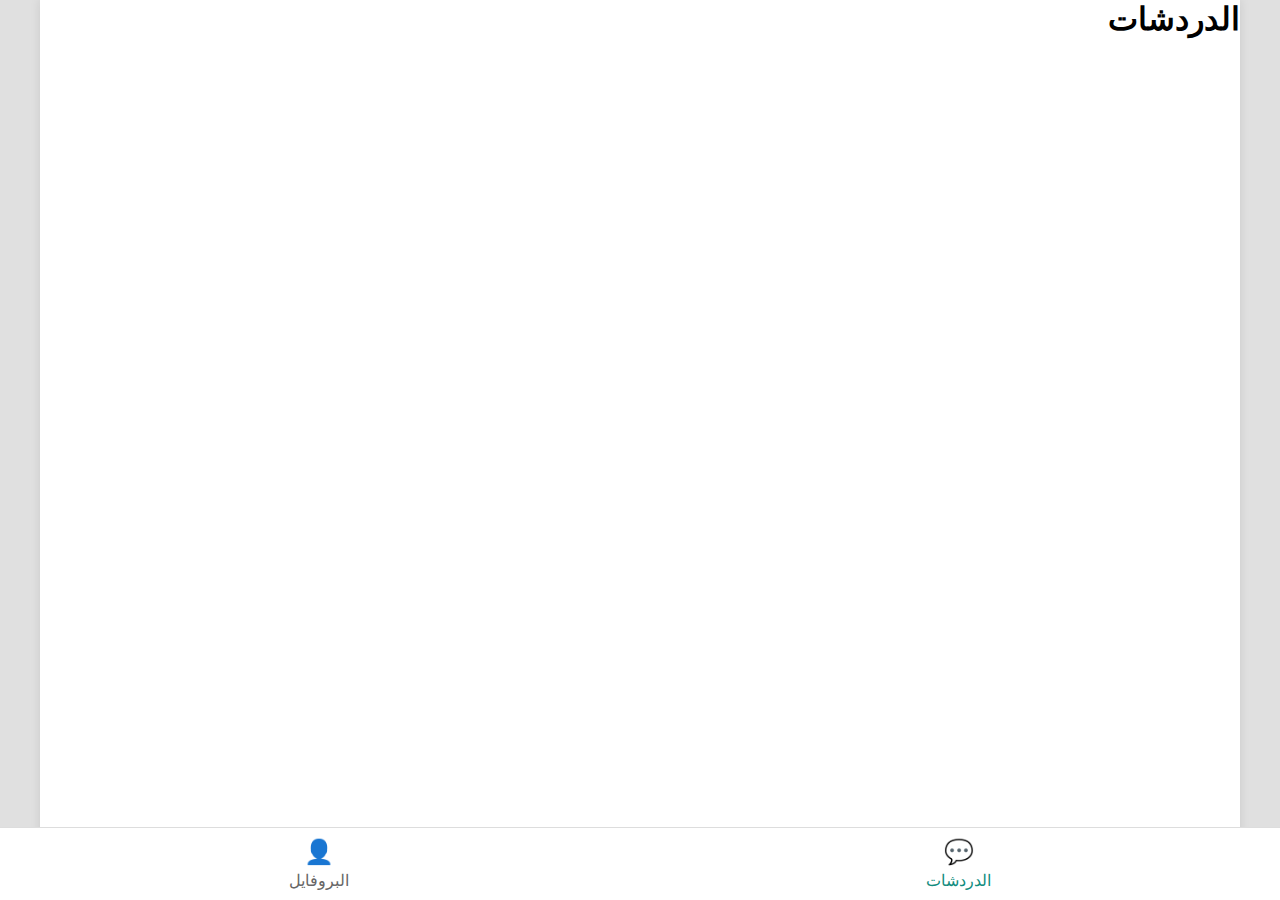
<file: index.html>
<!DOCTYPE html>
<html lang="ar" dir="rtl">
<head>
    <meta charset="UTF-8">
    <meta name="viewport" content="width=device-width, initial-scale=1.0">
    <title>تطبيق المراسلة</title>
    <style>
        :root {
            --primary-color: #128C7E;
            --secondary-color: #075E54;
            --light-color: #ECE5DD;
            --dark-color: #333;
            --white: #fff;
        }
        
        * {
            margin: 0;
            padding: 0;
            box-sizing: border-box;
            font-family: 'Segoe UI', Tahoma, Geneva, Verdana, sans-serif;
        }
        
        body {
            background-color: #e0e0e0;
            height: 100vh;
        }
        
        .app-container {
            display: flex;
            height: 100vh;
            max-width: 1200px;
            margin: 0 auto;
            box-shadow: 0 0 10px rgba(0,0,0,0.1);
            position: relative;
            overflow: hidden;
        }
        
        /* الصفحات */
        .page {
            position: absolute;
            width: 100%;
            height: 100%;
            transition: transform 0.3s ease;
            background-color: var(--white);
        }
        
        #chatPage {
            transform: translateX(0);
        }
        
        #profilePage {
            transform: translateX(100%);
        }
        
        .page.active {
            transform: translateX(0) !important;
        }
        
        /* شريط التنقل */
        .nav-bar {
            position: fixed;
            bottom: 0;
            left: 0;
            right: 0;
            background-color: var(--white);
            display: flex;
            justify-content: space-around;
            padding: 10px 0;
            border-top: 1px solid #ddd;
            z-index: 100;
        }
        
        .nav-item {
            display: flex;
            flex-direction: column;
            align-items: center;
            cursor: pointer;
            color: #666;
        }
        
        .nav-item.active {
            color: var(--primary-color);
        }
        
        .nav-icon {
            font-size: 24px;
            margin-bottom: 5px;
        }
        
        /* يمكنك إضافة المزيد من التنسيقات هنا */
    </style>
</head>
<body>
    <div class="app-container">
        <!-- صفحة الدردشات -->
        <div class="page active" id="chatPage">
            <div class="header">
                <h1>الدردشات</h1>
            </div>
            <div class="chat-list">
                <!-- قائمة الدردشات تظهر هنا -->
            </div>
        </div>
        
        <!-- صفحة البروفايل -->
        <div class="page" id="profilePage">
            <div class="header">
                <h1>البروفايل</h1>
            </div>
            <div class="profile-content">
                <!-- محتوى البروفايل يظهر هنا -->
            </div>
        </div>
        
        <!-- شريط التنقل السفلي -->
        <div class="nav-bar">
            <div class="nav-item active" data-page="chatPage">
                <span class="nav-icon">💬</span>
                <span>الدردشات</span>
            </div>
            <div class="nav-item" data-page="profilePage">
                <span class="nav-icon">👤</span>
                <span>البروفايل</span>
            </div>
        </div>
    </div>

    <script>
        // التنقل بين الصفحات
        document.querySelectorAll('.nav-item').forEach(item => {
            item.addEventListener('click', function() {
                // إزالة الفئة النشطة من جميع العناصر
                document.querySelectorAll('.nav-item').forEach(nav => {
                    nav.classList.remove('active');
                });
                
                // إضافة الفئة النشطة للعنصر المحدد
                this.classList.add('active');
                
                // إخفاء جميع الصفحات
                document.querySelectorAll('.page').forEach(page => {
                    page.classList.remove('active');
                });
                
                // إظهار الصفحة المحددة
                const pageId = this.getAttribute('data-page');
                document.getElementById(pageId).classList.add('active');
            });
        });
    </script>
</body>
</html>
</file>
